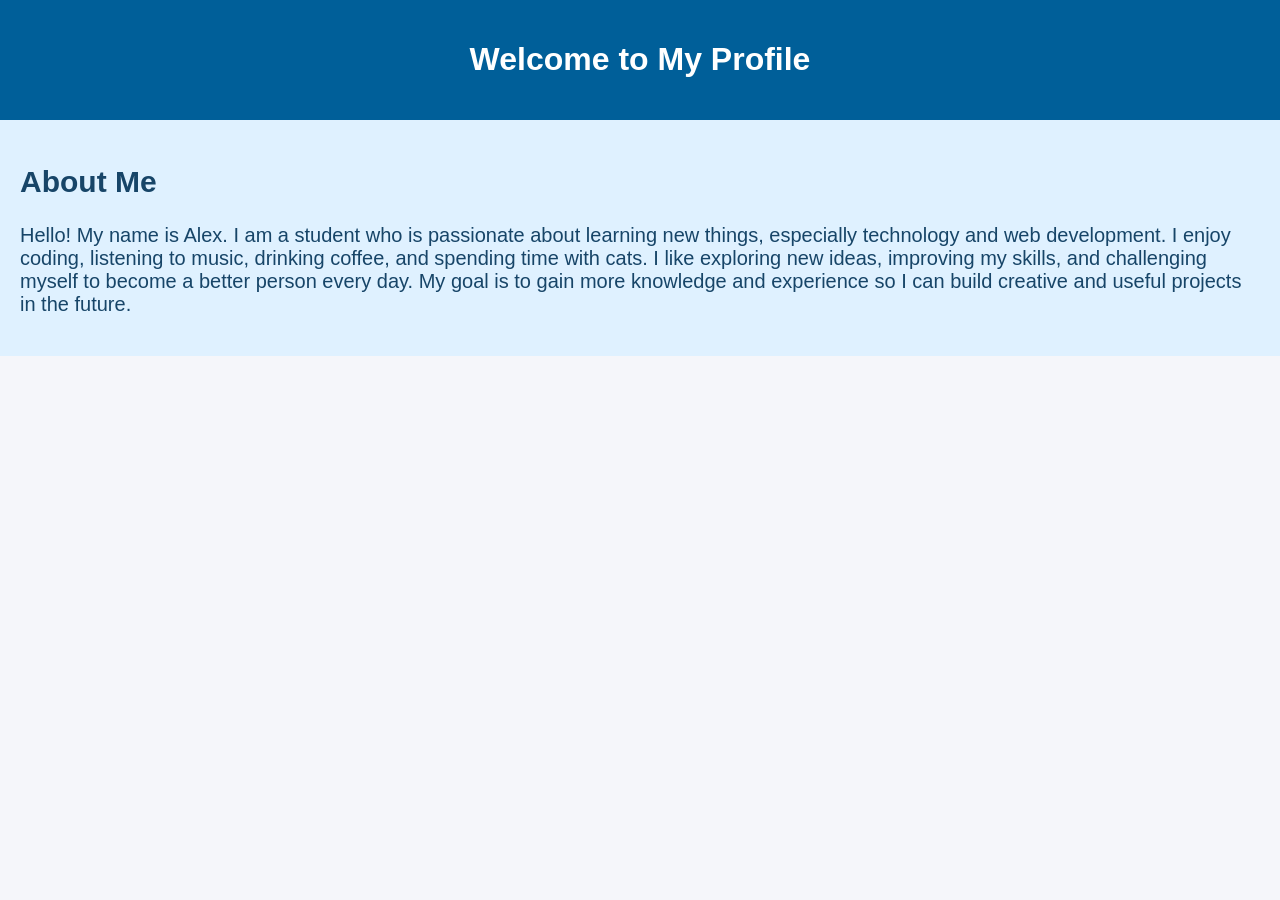
<file: profile_2.html>
<!DOCTYPE html>
<html lang="en">

<head>
    <meta charset="UTF-8">
    <meta name="viewport" content="width=device-width, initial-scale=1.0">

    <link rel="stylesheet" href="./public/css/profile.css">

    <title>My Profile</title>
</head>

<body>

    <header>
        <h1>Welcome to My Profile</h1>
    </header>

    <section class="about">
        <h2>About Me</h2>

        <p>
            Hello! My name is Alex. I am a student who is passionate
            about learning new things, especially technology and web
            development. I enjoy coding, listening to music, drinking
            coffee, and spending time with cats. I like exploring new
            ideas, improving my skills, and challenging myself to become
            a better person every day. My goal is to gain more knowledge
            and experience so I can build creative and useful projects
            in the future.
        </p>
    </section>

</body>
</html>
</file>
<file: public/css/profile.css>
body {
    margin: 0;
    font-family: Arial, Helvetica, sans-serif;
    background-color: #f5f6fa;
    color: #333;
}

header {
    background-color: #005f99;
    color: white;
    text-align: center;
    padding: 20px;
}

section {
    background-color: #dff1ff;
    color: #174568;
    font-size: 1.25em;
    padding: 20px;
}
</file>
